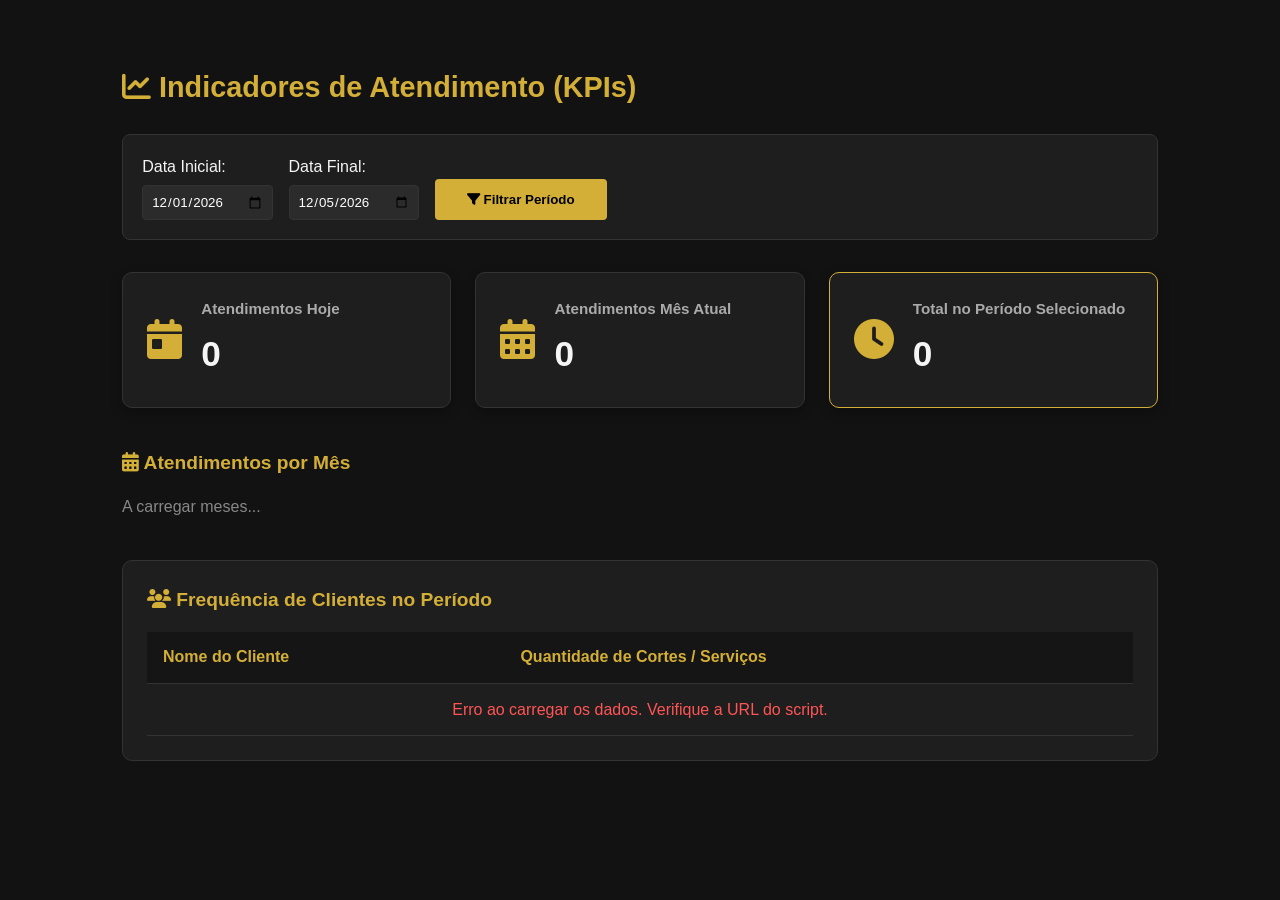
<file: dashboard.html>
<!DOCTYPE html>
<html lang="pt-BR">
<head>
  <meta charset="UTF-8">
  <meta name="viewport" content="width=device-width, initial-scale=1.0">
  <title>Painel BI | Barbearia Vintage</title>
  <link rel="stylesheet" href="style.css">
  <link rel="stylesheet" href="https://cdnjs.cloudflare.com/ajax/libs/font-awesome/6.4.0/css/all.min.css">
</head>
<body>

  <div class="dashboard-container">
    <h1 class="dashboard-title"><i class="fas fa-chart-line"></i> Indicadores de Atendimento (KPIs)</h1>

    <!-- Filtro de Período -->
    <div class="filter-box">
      <div class="filter-group">
        <label for="startDate">Data Inicial:</label>
        <input type="date" id="startDate">
      </div>
      <div class="filter-group">
        <label for="endDate">Data Final:</label>
        <input type="date" id="endDate">
      </div>
      <button id="btnFilter" class="btn-primary"><i class="fas fa-filter"></i> Filtrar Período</button>
    </div>

    <!-- Retângulos de KPIs -->
    <div class="kpi-grid">
      <div class="kpi-card">
        <div class="kpi-icon"><i class="fas fa-calendar-day"></i></div>
        <div class="kpi-info">
          <h3>Atendimentos Hoje</h3>
          <span id="kpiToday" class="kpi-value">0</span>
        </div>
      </div>

      <div class="kpi-card">
        <div class="kpi-icon"><i class="fas fa-calendar-alt"></i></div>
        <div class="kpi-info">
          <h3>Atendimentos Mês Atual</h3>
          <span id="kpiMonth" class="kpi-value">0</span>
        </div>
      </div>

      <div class="kpi-card kpi-highlight">
        <div class="kpi-icon"><i class="fas fa-clock"></i></div>
        <div class="kpi-info">
          <h3>Total no Período Selecionado</h3>
          <span id="kpiPeriod" class="kpi-value">0</span>
        </div>
      </div>
    </div>


    

    <div class="months-section">
  <h2><i class="fas fa-calendar-alt"></i> Atendimentos por Mês</h2>
  <div class="months-grid" id="monthsGrid">
    <p style="color: #888;">A carregar meses...</p>
  </div>
</div>


    

    <!-- Tabela de Relação de Clientes x Cortes -->
    <div class="table-wrapper">
      <h2><i class="fas fa-users"></i> Frequência de Clientes no Período</h2>
      <table class="clients-table">
        <thead>
          <tr>
            <th>Nome do Cliente</th>
            <th>Quantidade de Cortes / Serviços</th>
          </tr>
        </thead>
        <tbody id="clientTableBody">
          <tr>
            <td colspan="2" style="text-align: center; color: #888;">Carregando dados da agenda...</td>
          </tr>
        </tbody>
      </table>
    </div>
</div>

    
  </div>

  <script src="dashboard.js"></script>
</body>
</html>
</file>
<file: style.css>
:root {
  --bg-dark: #121212;
  --bg-card: #1e1e1e;
  --bg-alt: #181818;
  --accent-gold: #d4af37;
  --accent-gold-hover: #b59226;
  --text-light: #f5f5f5;
  --text-muted: #aaaaaa;
  --border-color: #333333;
}

* {
  margin: 0;
  padding: 0;
  box-sizing: border-box;
  font-family: 'Segoe UI', Tahoma, Geneva, Verdana, sans-serif;
  scroll-behavior: smooth;
}

body {
  background-color: var(--bg-dark);
  color: var(--text-light);
  line-height: 1.6;
}

header {
  background-color: rgba(18, 18, 18, 0.95);
  position: fixed;
  top: 0;
  width: 100%;
  z-index: 1000;
  border-bottom: 1px solid var(--border-color);
}

.navbar {
  display: flex;
  justify-content: space-between;
  align-items: center;
  max-width: 1100px;
  margin: 0 auto;
  padding: 1rem 2rem;
}

.logo {
  font-size: 1.5rem;
  font-weight: 700;
  letter-spacing: 2px;
}

.logo span {
  color: var(--accent-gold);
}

.nav-links {
  display: flex;
  list-style: none;
  align-items: center;
  gap: 1.5rem;
}

.nav-links a {
  color: var(--text-light);
  text-decoration: none;
  transition: color 0.3s;
}

.nav-links a:hover {
  color: var(--accent-gold);
}

.btn-nav {
  border: 1px solid var(--accent-gold);
  padding: 0.5rem 1rem;
  border-radius: 4px;
  color: var(--accent-gold) !important;
}

.btn-nav:hover {
  background-color: var(--accent-gold);
  color: #000 !important;
}

.menu-toggle {
  display: none;
  font-size: 1.5rem;
  cursor: pointer;
}

.hero {
  height: 85vh;
  background: linear-gradient(rgba(0,0,0,0.7), rgba(0,0,0,0.8)), url('https://images.unsplash.com/photo-1585747860715-2ba37e788b70?auto=format&fit=crop&w=1500&q=80') center/cover no-repeat;
  display: flex;
  justify-content: center;
  align-items: center;
  text-align: center;
  padding: 0 1rem;
}

.hero-content h1 {
  font-size: 3rem;
  margin-bottom: 1rem;
  color: var(--accent-gold);
  text-transform: uppercase;
}

.hero-content p {
  font-size: 1.2rem;
  margin-bottom: 2rem;
  color: var(--text-muted);
}

.btn-primary {
  display: inline-block;
  background-color: var(--accent-gold);
  color: #000;
  padding: 0.8rem 2rem;
  border: none;
  border-radius: 4px;
  font-weight: bold;
  text-decoration: none;
  cursor: pointer;
  transition: background-color 0.3s;
}

.btn-primary:hover {
  background-color: var(--accent-gold-hover);
}

.container {
  /* max-width: 1100px;
  padding: 5rem 2rem; */
  margin: 0 auto;
  padding: 2% 15%;
}

.bg-alt {
  background-color: var(--bg-alt);
}

.section-title {
  text-align: center;
  font-size: 2.2rem;
  margin-bottom: 0.5rem;
  color: var(--accent-gold);
}

.section-subtitle {
  text-align: center;
  color: var(--text-muted);
  margin-bottom: 2.5rem;
  max-width: 700px;
  margin-left: auto;
  margin-right: auto;
}

.services-grid {
  display: grid;
  grid-template-columns: repeat(auto-fit, minmax(240px, 1fr));
  gap: 2rem;
}

.service-card {
  background-color: var(--bg-card);
  padding: 2rem;
  border-radius: 8px;
  text-align: center;
  border: 1px solid var(--border-color);
  transition: transform 0.3s;
}

.service-card:hover {
  transform: translateY(-5px);
  border-color: var(--accent-gold);
}

.service-icon {
  font-size: 2.5rem;
  color: var(--accent-gold);
  margin-bottom: 1rem;
}

.service-card h3 {
  margin-bottom: 0.5rem;
}

.service-card p {
  color: var(--text-muted);
  font-size: 0.9rem;
  margin-bottom: 1rem;
}

.price {
  font-size: 1.3rem;
  font-weight: bold;
  color: var(--accent-gold);
}

.gallery-grid {
  display: grid;
  grid-template-columns: repeat(auto-fit, minmax(220px, 1fr));
  gap: 1.5rem;
}

.gallery-item {
  position: relative;
  overflow: hidden;
  border-radius: 8px;
  height: 250px;
}

.gallery-item img {
  width: 100%;
  height: 100%;
  object-fit: cover;
  transition: transform 0.5s;
}

.gallery-item:hover img {
  transform: scale(1.1);
}

.overlay {
  position: absolute;
  bottom: 0;
  width: 100%;
  background: linear-gradient(transparent, rgba(0,0,0,0.9));
  padding: 1rem;
  text-align: center;
  font-weight: bold;
  color: var(--accent-gold);
}

/* Moldura do Agendamento do Google */
.booking-container {
  background-color: #ffffff;
  border-radius: 12px;
  overflow: hidden;
  box-shadow: 0 10px 30px rgba(0,0,0,0.5);
  max-width: 900px;
  margin: 0 auto;
}

.whatsapp-support {
  text-align: center;
  margin-top: 2rem;
  font-size: 1.05rem;
}

.whatsapp-support a {
  color: #25d366;
  font-weight: bold;
  text-decoration: none;
}

.whatsapp-support a:hover {
  text-decoration: underline;
}

footer {
  background-color: #0d0d0d;
  padding: 2rem;
  text-align: center;
  border-top: 1px solid var(--border-color);
}

.socials {
  margin-top: 1rem;
}

.socials a {
  color: var(--accent-gold);
  font-size: 1rem;
  margin: 0 1rem;
  text-decoration: none;
}

@media (max-width: 768px) {
  .nav-links {
    display: none;
    flex-direction: column;
    position: absolute;
    top: 100%;
    left: 0;
    width: 100%;
    background-color: var(--bg-dark);
    padding: 1rem 0;
  }

  .nav-links.active {
    display: flex;
  }

  .menu-toggle {
    display: block;
  }
}


.reschedule-box {
  max-width: 700px;
  margin: 2rem auto 0 auto;
  background-color: var(--bg-card);
  border: 1px solid var(--accent-gold);
  padding: 1.5rem;
  border-radius: 8px;
  text-align: center;
}

.reschedule-box p {
  color: var(--text-muted);
  margin-bottom: 0.8rem;
  font-size: 0.95rem;
}

.btn-whatsapp-sm {
  display: inline-block;
  background-color: #25d366;
  color: #fff;
  padding: 0.6rem 1.2rem;
  border-radius: 4px;
  text-decoration: none;
  font-weight: bold;
  font-size: 0.9rem;
  transition: background-color 0.3s;
}

.btn-whatsapp-sm:hover {
  background-color: #1eb954;
}


/* Estilização do Bloco de Avaliação */
.review-card {
  background-color: var(--bg-card);
  border: 1px solid var(--accent-gold);
  border-radius: 12px;
  padding: 2.5rem 1.5rem;
  text-align: center;
  max-width: 600px;
  margin: 0 auto;
  box-shadow: 0 4px 20px rgba(0, 0, 0, 0.4);
}

.stars {
  color: #ffc107;
  font-size: 1.8rem;
  margin-bottom: 1rem;
}

.stars i {
  margin: 0 3px;
}

.review-card h3 {
  font-size: 1.4rem;
  margin-bottom: 0.5rem;
  color: var(--text-light);
}

.review-card p {
  color: var(--text-muted);
  margin-bottom: 1.8rem;
  font-size: 0.95rem;
}

.btn-review {
  display: inline-flex;
  align-items: center;
  gap: 0.5rem;
  background-color: var(--accent-gold);
  color: #000;
  font-weight: bold;
  padding: 0.8rem 1.8rem;
  border-radius: 6px;
  text-decoration: none;
  transition: all 0.3s ease;
}

.btn-review:hover {
  background-color: var(--accent-gold-hover);
  transform: translateY(-2px);
}


































/* Dashboard Container */
.dashboard-container {
  max-width: 1100px;
  margin: 2rem auto;
  padding: 2rem;
  background-color: var(--bg-dark);
  color: var(--text-light);
}

.dashboard-title {
  color: var(--accent-gold);
  margin-bottom: 1.5rem;
  font-size: 1.8rem;
}

/* Filtro de Período */
.filter-box {
  display: flex;
  gap: 1rem;
  align-items: flex-end;
  background-color: var(--bg-card);
  padding: 1.2rem;
  border-radius: 8px;
  border: 1px solid var(--border-color);
  margin-bottom: 2rem;
  flex-wrap: wrap;
}

.filter-group {
  display: flex;
  flex-direction: column;
  gap: 0.3rem;
}

.filter-group input {
  padding: 0.5rem;
  border-radius: 4px;
  border: 1px solid var(--border-color);
  background-color: #2b2b2b;
  color: #fff;
}

/* KPIs (Retângulos) */
.kpi-grid {
  display: grid;
  grid-template-columns: repeat(auto-fit, minmax(280px, 1fr));
  gap: 1.5rem;
  margin-bottom: 2.5rem;
}

.kpi-card {
  display: flex;
  align-items: center;
  background-color: var(--bg-card);
  border: 1px solid var(--border-color);
  padding: 1.5rem;
  border-radius: 10px;
  box-shadow: 0 4px 12px rgba(0,0,0,0.3);
}

.kpi-highlight {
  border-color: var(--accent-gold);
}

.kpi-icon {
  font-size: 2.5rem;
  color: var(--accent-gold);
  margin-right: 1.2rem;
}

.kpi-info h3 {
  font-size: 0.95rem;
  color: var(--text-muted);
  margin-bottom: 0.3rem;
}

.kpi-value {
  font-size: 2.2rem;
  font-weight: bold;
  color: var(--text-light);
}

/* Tabela de Clientes */
.table-wrapper {
  background-color: var(--bg-card);
  padding: 1.5rem;
  border-radius: 10px;
  border: 1px solid var(--border-color);
}

.table-wrapper h2 {
  font-size: 1.2rem;
  margin-bottom: 1rem;
  color: var(--accent-gold);
}

.clients-table {
  width: 100%;
  border-collapse: collapse;
}

.clients-table th, .clients-table td {
  padding: 0.8rem 1rem;
  text-align: left;
  border-bottom: 1px solid var(--border-color);
}

.clients-table th {
  background-color: #151515;
  color: var(--accent-gold);
}

.clients-table tr:hover {
  background-color: #282828;
}













/* Seção de Meses */
.months-section {
  margin-bottom: 2.5rem;
}

.months-section h2 {
  font-size: 1.2rem;
  color: var(--accent-gold);
  margin-bottom: 1rem;
}

.months-grid {
  display: grid;
  grid-template-columns: repeat(auto-fit, minmax(110px, 1fr));
  gap: 1rem;
}

.month-card {
  background-color: var(--bg-card);
  border: 1px solid var(--border-color);
  border-radius: 8px;
  padding: 1rem 0.5rem;
  text-align: center;
  transition: transform 0.2s, border-color 0.2s;
}

.month-card:hover {
  transform: translateY(-3px);
  border-color: var(--accent-gold);
}

.month-card.current-month {
  border: 2px solid var(--accent-gold);
  background-color: #252219;
}

.month-name {
  font-size: 0.9rem;
  color: var(--text-muted);
  text-transform: uppercase;
  font-weight: 600;
  margin-bottom: 0.3rem;
}

.month-count {
  font-size: 1.6rem;
  font-weight: bold;
  color: var(--text-light);
}

.month-label {
  font-size: 0.75rem;
  color: var(--text-muted);
}
</file>
